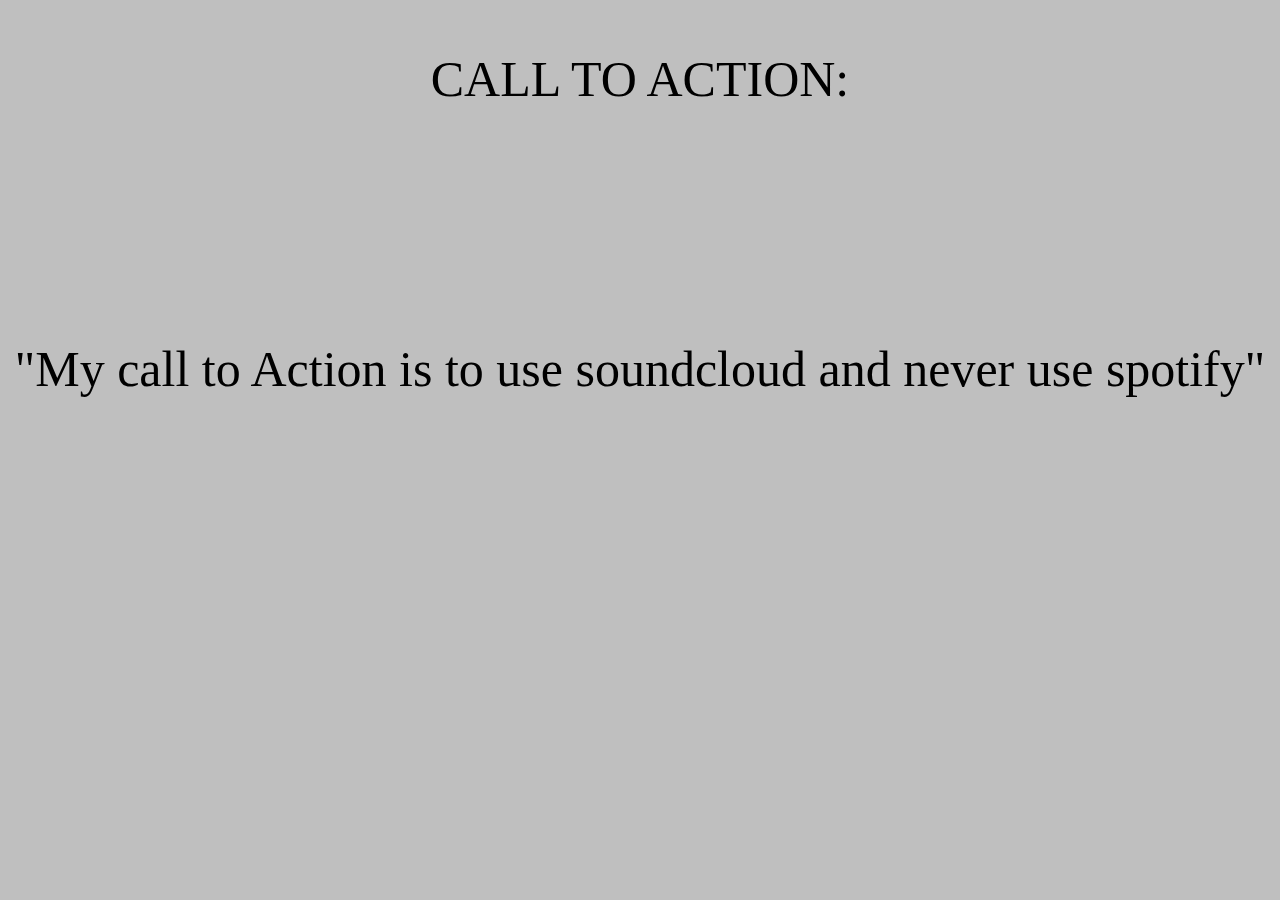
<file: call to action.html>
<!DOCTYPE html>
<html>
<link href="style.css" rel="stylesheet" type="text/css">
<body>
<p class="background"> 
CALL TO ACTION:
<br><br><br><br><br>

 "My call to Action is to use soundcloud and never use spotify" </p>
</body>
</html>
</file>
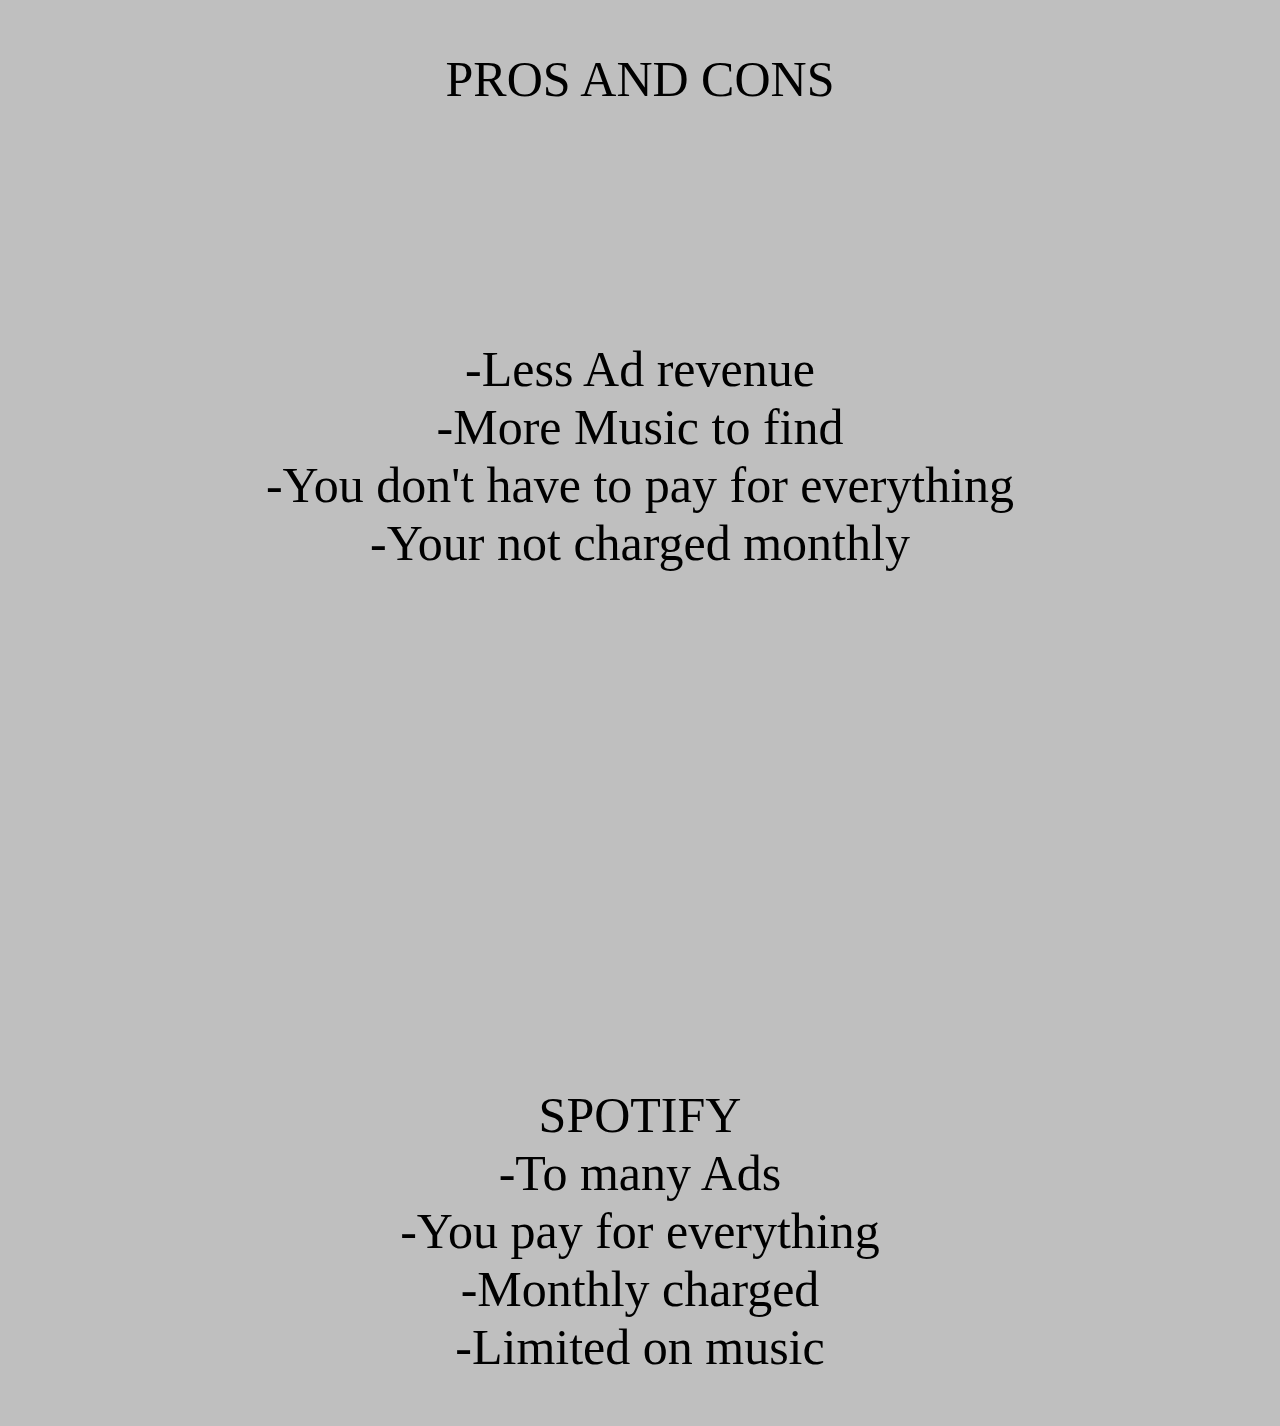
<file: pros and cons.html>
<!DOCTYPE html>
<html>
<link href="style.css" rel="stylesheet" type="text/css">
<body>
<p class="background"> 
PROS AND CONS<br>
<br><br><br><br>
-Less Ad revenue<br>
-More Music to find<br>
-You don't have to pay for everything <br>
-Your not charged monthly<br>
<br><br><br><br><br><br><br><br>
</p>



<p class="background">SPOTIFY<br>
-To many Ads<br>
-You pay for everything<br>
-Monthly charged<br>
-Limited on music
</P>
</body>
</html>
</file>
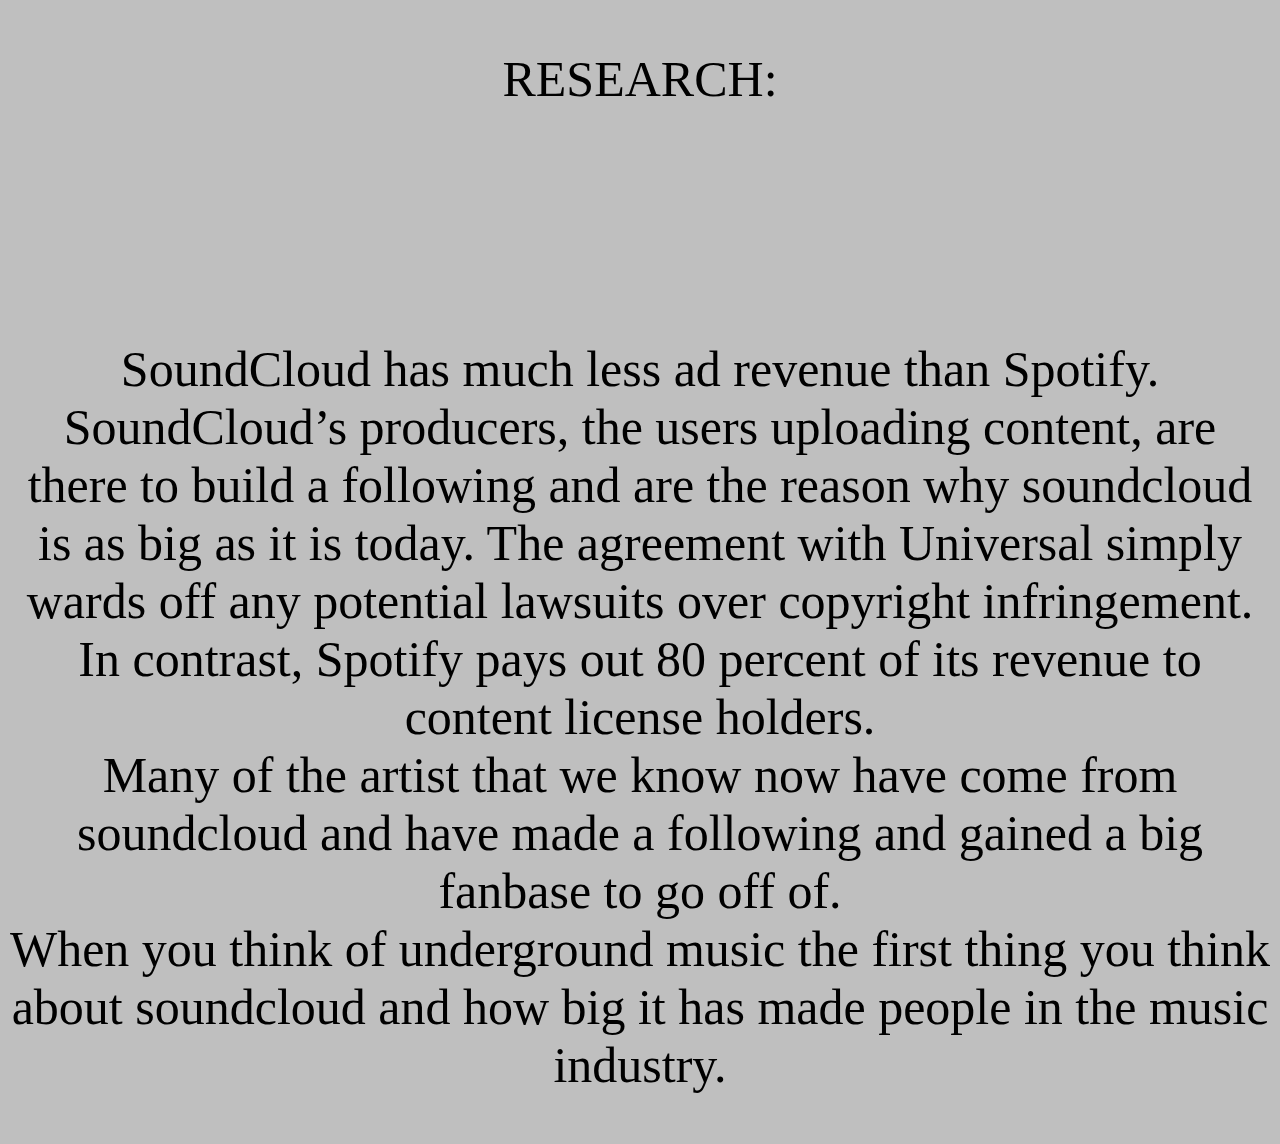
<file: research.html>
<!DOCTYPE html>
<html>
<link href="style.css" rel="stylesheet" type="text/css">
<body>

<p class="background">
 RESEARCH: <br>
 <br><br><br><br>
 SoundCloud has much less ad revenue than Spotify. SoundCloud’s producers, the users uploading content, are there to build a following and are the reason why soundcloud is as big as it is today.
 The agreement with Universal simply wards off any potential lawsuits over copyright infringement. <br>
 In contrast, Spotify pays out 80 percent of its revenue to content license holders. <br>
 Many of the artist that we know now have come from soundcloud and have made a following and gained a big fanbase to go off of. <br>
 When you think of underground music the first thing you think about soundcloud and how big it has made people in the music industry. <br>
 </p>
 </body>
 </html>
</file>
<file: style.css>
body {
  background-color: #bfbfbf;
}

.background {
	font-size: 50px;
}

a {
	text-align: center;
} 

a {
  font-size:60px;
}
h1 {
  font-size:20px;
  text-align: center;
}

p {
  font-size:40px;
  text-align: center;
}
.grid {
	display:grid;
	grid-template-columns: 1fr 1fr;
}
.img1{
	grid-column: span 1;
}
.img2{
	grid-column: span 1;
}
<p>
</file>
